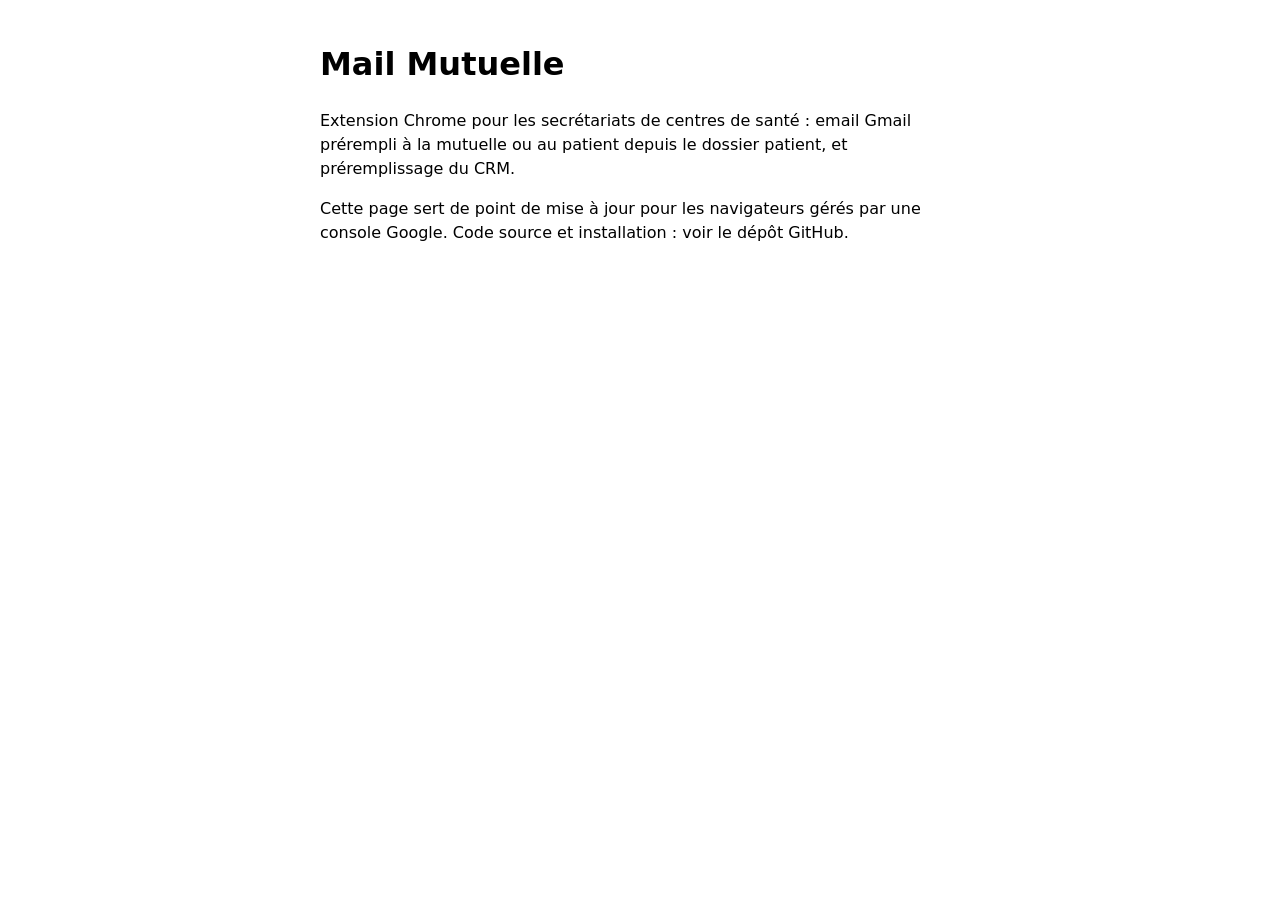
<file: docs/index.html>
<!doctype html><html lang="fr"><head><meta charset="utf-8"><title>Mail Mutuelle</title></head>
<body style="font-family:system-ui,sans-serif;max-width:640px;margin:40px auto;padding:0 16px;line-height:1.5">
<h1>Mail Mutuelle</h1>
<p>Extension Chrome pour les secrétariats de centres de santé : email Gmail prérempli à la mutuelle ou au patient depuis le dossier patient, et préremplissage du CRM.</p>
<p>Cette page sert de point de mise à jour pour les navigateurs gérés par une console Google. Code source et installation : voir le dépôt GitHub.</p>
</body></html>
</file>
